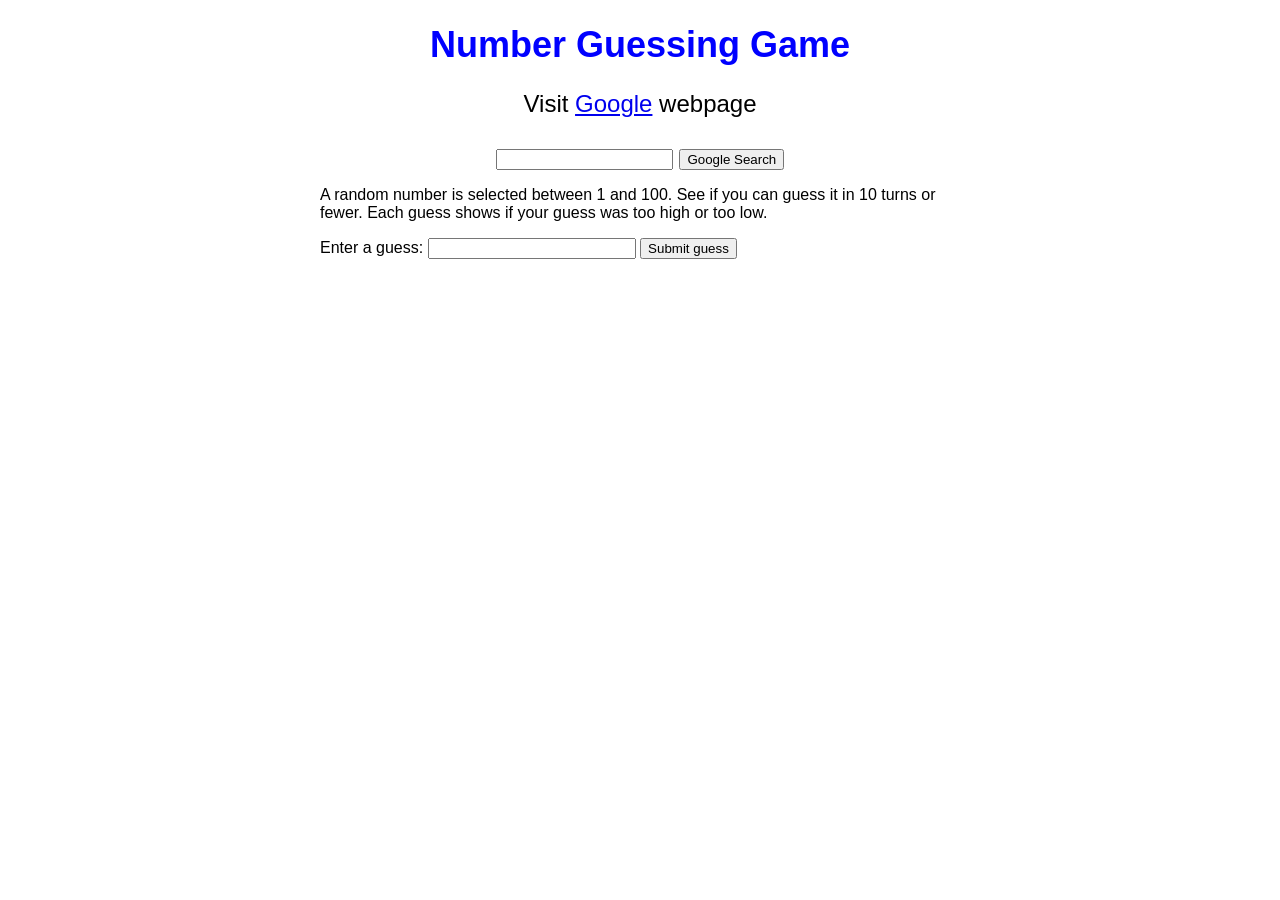
<file: index.html>
<!doctype html>
<html lang="en-US">
  <head>
    <meta charset="utf-8" />
    <meta name="viewport" content="width=device-width" />
    <title>Number guessing game</title>
    <link href="styles_selector.css" rel="stylesheet" type="text/css" />
    <script defer src="script-ng.js"></script>
  </head>

  <body>
    <h1 id="p1">Number Guessing Game</h1>
      
    <p id="p2">
        Visit <a href="https://www.google.com/"><span>Google</span></a> webpage
    </p>
      
    <form id="f1" action="https://www.google.com/search" method="get">
        <input name="q" type="search">
        <input type="submit" value="Google Search">
    </form>
      
    <p>
      A random number is selected between 1 and 100. See if you can guess
      it in 10 turns or fewer. Each guess shows if your guess was too high or too
      low.
    </p>

    <div class="form">
      <label for="guessField">Enter a guess: </label>
      <input type="number" min="1" max="100" required class="guessField" />
      <input type="submit" value="Submit guess" class="guessSubmit" />
    </div>

    <div class="resultParas">
      <p class="qty_guesses"></p>
      <p class="history_guesses"></p>
      <p class="last_guess"></p>
      <p class="low_high"></p>
    </div>
  </body>
</html>
</file>
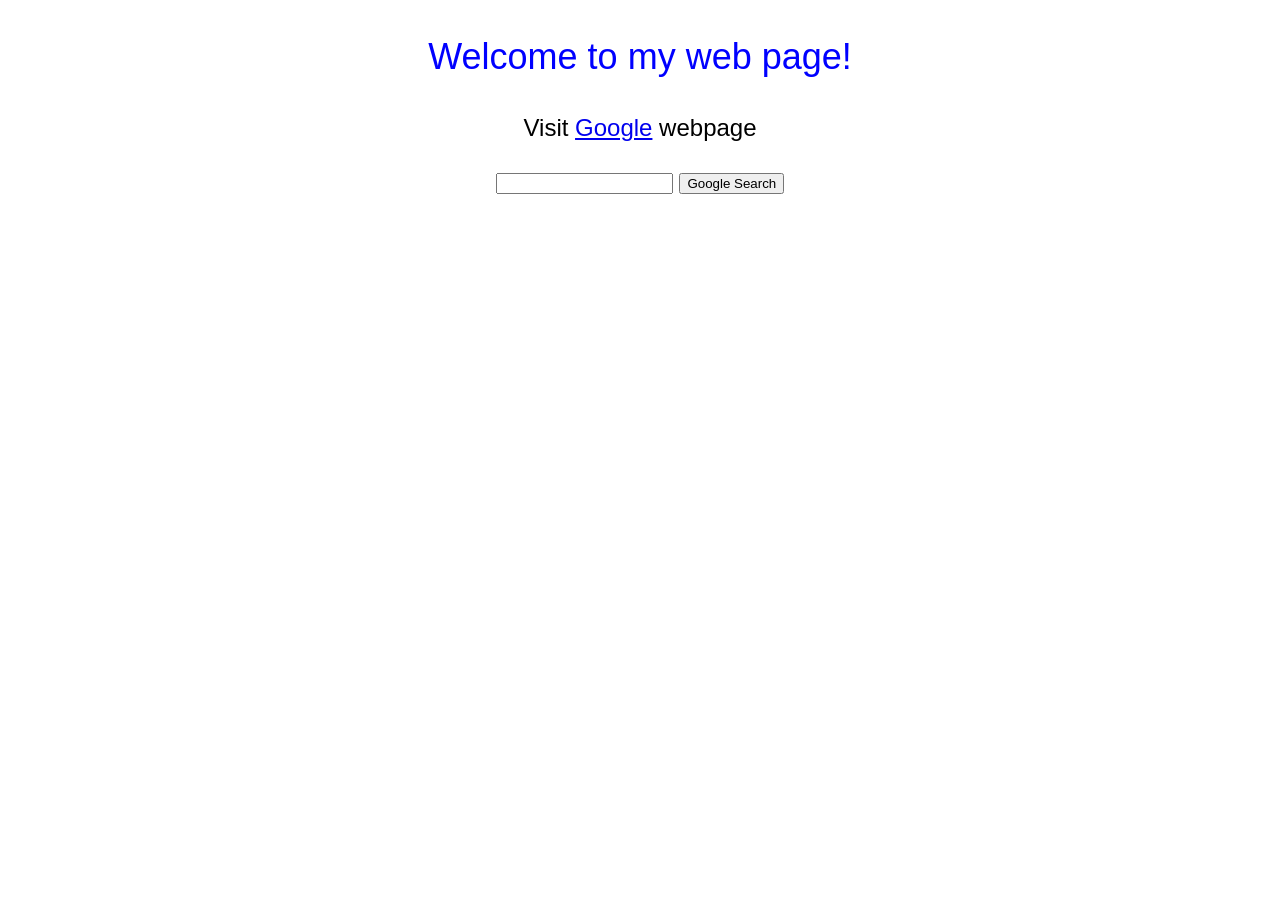
<file: default.html>
<!DOCTYPE html>
<html lang="en">
    <head>
        <title>default</title>
        <link rel="stylesheet" href="styles_selector.css">
        <meta name="viewport" content="width=device-width, initial-scale=1.0">
        <meta charset="UTF-8">
    </head>
    <body>
        <p id="p1">
            Welcome to my web page!
        </p>
        
        <p id="p2">
            Visit <a href="https://www.google.com/"><span>Google</span></a> webpage
        </p>  

        <form id="f1" action="https://www.google.com/search" method="get">
            <input name="q" type="search">
            <input type="submit" value="Google Search">
        </form>

    </body>
</html>
</file>
<file: styles_selector.css>
@keyframes glow {
    0% {
        font-size: 36px;
        color:red;
    }
    50% {
        font-size: 48px;
        color:green;
    }
    100% { 
        font-size: 36px;
        color:blue;
    }
}

#p1 {
    text-align:center;
    position: relative;
    animation-name: glow;
    animation-duration: 3s;
    animation-fill-mode: forwards;
    animation-iteration-count: 2;
}

#p2 {
    text-align:center;
    font-size: 24px;
}

span:hover{
    color: red;
}

#f1 {
    text-align:center;
    font-size: 24px;
}

html {
font-family: sans-serif;
}

body {
width: 50%;
max-width: 800px;
min-width: 480px;
margin: 0 auto;
}

.form input[type="number"] {
width: 200px;
}

.lastResult {
color: white;
padding: 3px;
}
</file>
